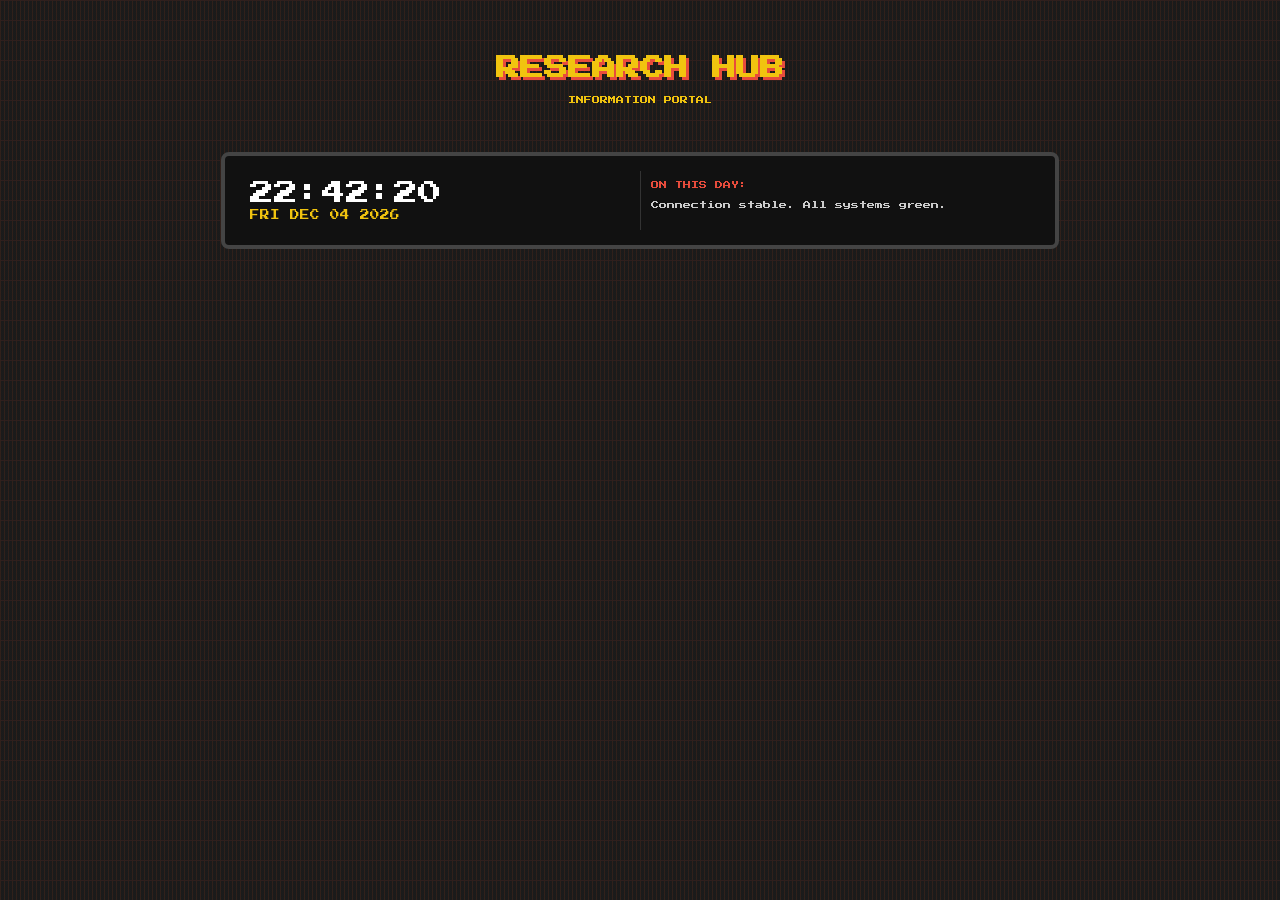
<file: index.html>
<!DOCTYPE html>
<html lang="en">
<head>
    <meta charset="UTF-8">
    <meta name="viewport" content="width=device-width, initial-scale=1.0">
    <title>Research Hub</title>
    <link href="https://fonts.googleapis.com/css2?family=Press+Start+2P&display=swap" rel="stylesheet">
    <style>
        :root {
            --bg-color: #1a1a1a;
            --card-bg: rgba(40, 40, 40, 0.95);
            --text-color: #f1c40f;
            --accent: #e74c3c;
            --retro-font: 'Press Start 2P', cursive;
        }

        @keyframes pixelRain {
            0% { background-position: 0 0; }
            100% { background-position: 0 100px; }
        }

        body {
            font-family: var(--retro-font);
            background-color: var(--bg-color);
            color: var(--text-color);
            margin: 0;
            padding: 20px;
            background-image: 
                linear-gradient(rgba(26, 26, 26, 0.9), rgba(26, 26, 26, 0.9)),
                repeating-linear-gradient(90deg, #ff5722 0px, #ff5722 1px, transparent 1px, transparent 4px),
                repeating-linear-gradient(180deg, #e74c3c 0px, #e74c3c 1px, transparent 1px, transparent 20px);
            background-size: 100% 100%, 4px 4px, 100% 100px;
            animation: pixelRain 20s linear infinite;
        }

        header { text-align: center; padding: 20px 0; }
        h1 { font-size: 1.5rem; text-shadow: 3px 3px 0px var(--accent); }

        .dashboard-container {
            max-width: 800px;
            margin: 20px auto;
            background: #111;
            border: 4px solid #444;
            display: flex;
            flex-wrap: wrap;
            padding: 15px;
            border-radius: 8px;
        }

        .dash-box { flex: 1; min-width: 200px; padding: 10px; }
        #clock-time { font-size: 1.5rem; color: #fff; margin-bottom: 5px; }
        #clock-date { font-size: 0.6rem; color: var(--text-color); }
        #history-fact { font-size: 0.5rem; color: #ccc; line-height: 1.6; margin-top: 10px; }
    </style>
</head>
<body>

<header>
    <h1>RESEARCH HUB</h1>
    <p style="font-size: 0.5rem;">INFORMATION PORTAL</p>
</header>

<div class="dashboard-container">
    <div class="dash-box" style="border-right: 1px solid #333;">
        <div id="clock-time">00:00:00</div>
        <div id="clock-date">Loading...</div>
    </div>
    <div class="dash-box">
        <div style="font-size: 0.5rem; color: var(--accent);">ON THIS DAY:</div>
        <div id="history-fact">Initializing neural links...</div>
    </div>
</div>

<script>
    // Update Clock
    function updateClock() {
        const now = new Date();
        document.getElementById('clock-time').textContent = now.toLocaleTimeString('en-GB');
        document.getElementById('clock-date').textContent = now.toDateString().toUpperCase();
    }
    setInterval(updateClock, 1000);
    updateClock();

    // History API
    async function fetchHistory() {
        try {
            const today = new Date();
            const res = await fetch(`https://en.wikipedia.org/api/rest_v1/feed/onthisday/events/${today.getMonth()+1}/${today.getDate()}`);
            const data = await res.json();
            const event = data.events[Math.floor(Math.random() * data.events.length)];
            document.getElementById('history-fact').textContent = `${event.year}: ${event.text}`;
        } catch (e) {
            document.getElementById('history-fact').textContent = "Connection stable. All systems green.";
        }
    }
    fetchHistory();
</script>
</body>
</html>
</file>
